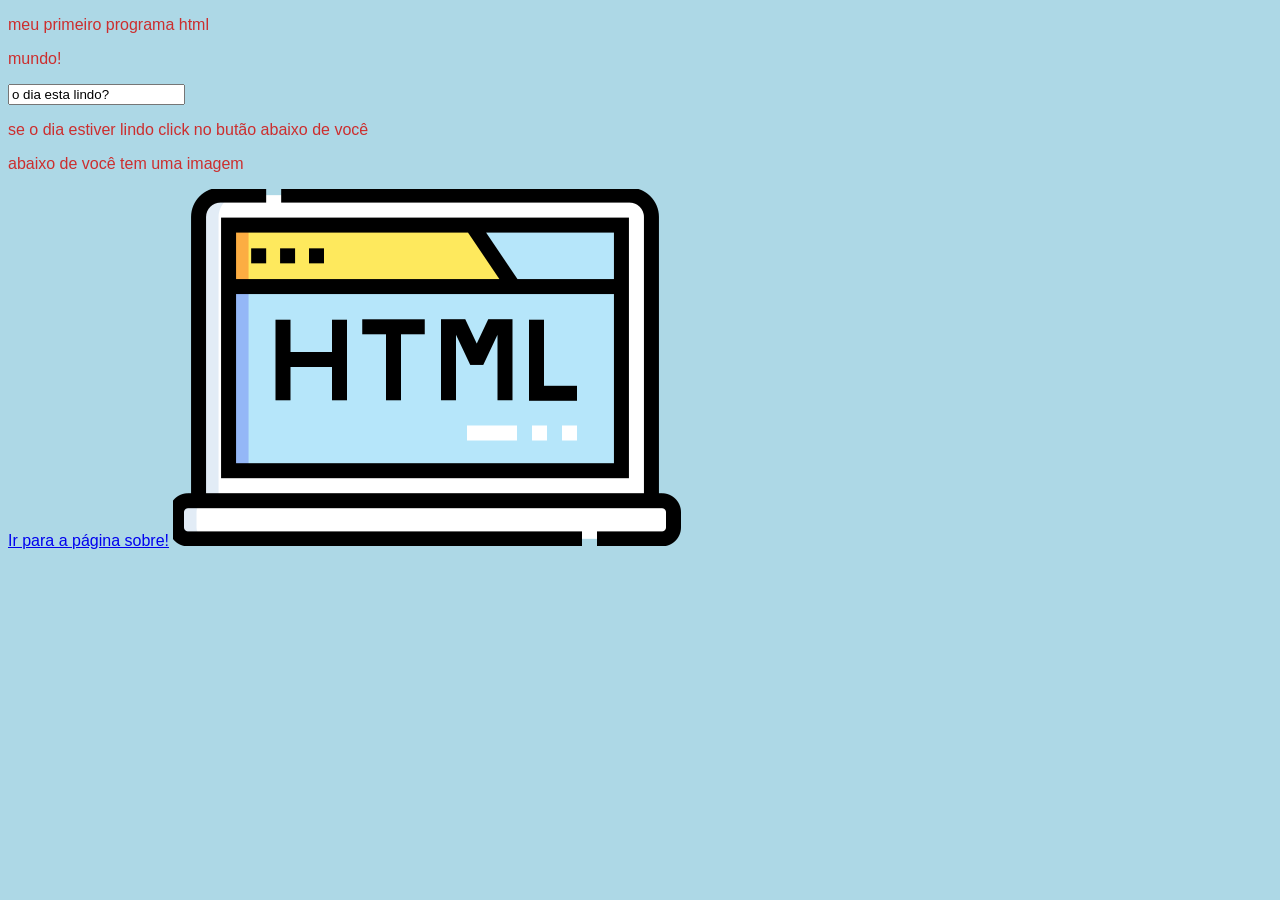
<file: index.html>
<!DOCTYPE html>
<html lang="pt-br">
<head>
    <meta charset="UTF-8">
    <meta name="viewport" content="width=device-width, initial-scale=1.0">
    <title>"meu primeiro programa"</title>
</head>
<body>
   <p id="mensagem">olá</p>
   <div data-nome="joao" data-idade="18"></div>
   <p id="mensagem2">mundo!</p>
   <script>
         document.getElementById("mensagem").innerHTML = "meu primeiro programa html";
   </script>
   <input type ="text" value="o dia esta lindo?">
   <p id="mensagem3">se o dia estiver lindo click no butão abaixo de você</p>
         </script> 
       <link rel="stylesheet" href="aula.css">
       <p> abaixo de você tem uma imagem</p>
       
       
</html>
<!DOCTYPE html>
<html> 

    <head>
        <meta charset = "utf-8">
        <title>segunda pagina primeiro programa</title>
    </head>
    <body>
        <a href="sobre.html" target="_self">
            Ir para a página sobre!</a>
        </a>
    </body>
    <img src="foto/html.png.png" alt="imagem html">
</html>
<!DOCTYPE html>
<html lang="en">
<head>
    <meta charset="UTF-8">
    <meta name="viewport" content="width=device-width, initial-scale=1.0">
    <title> parte de conequeção</title>
</head>
<body class = "home">
   
</body>
    
</html>
</file>
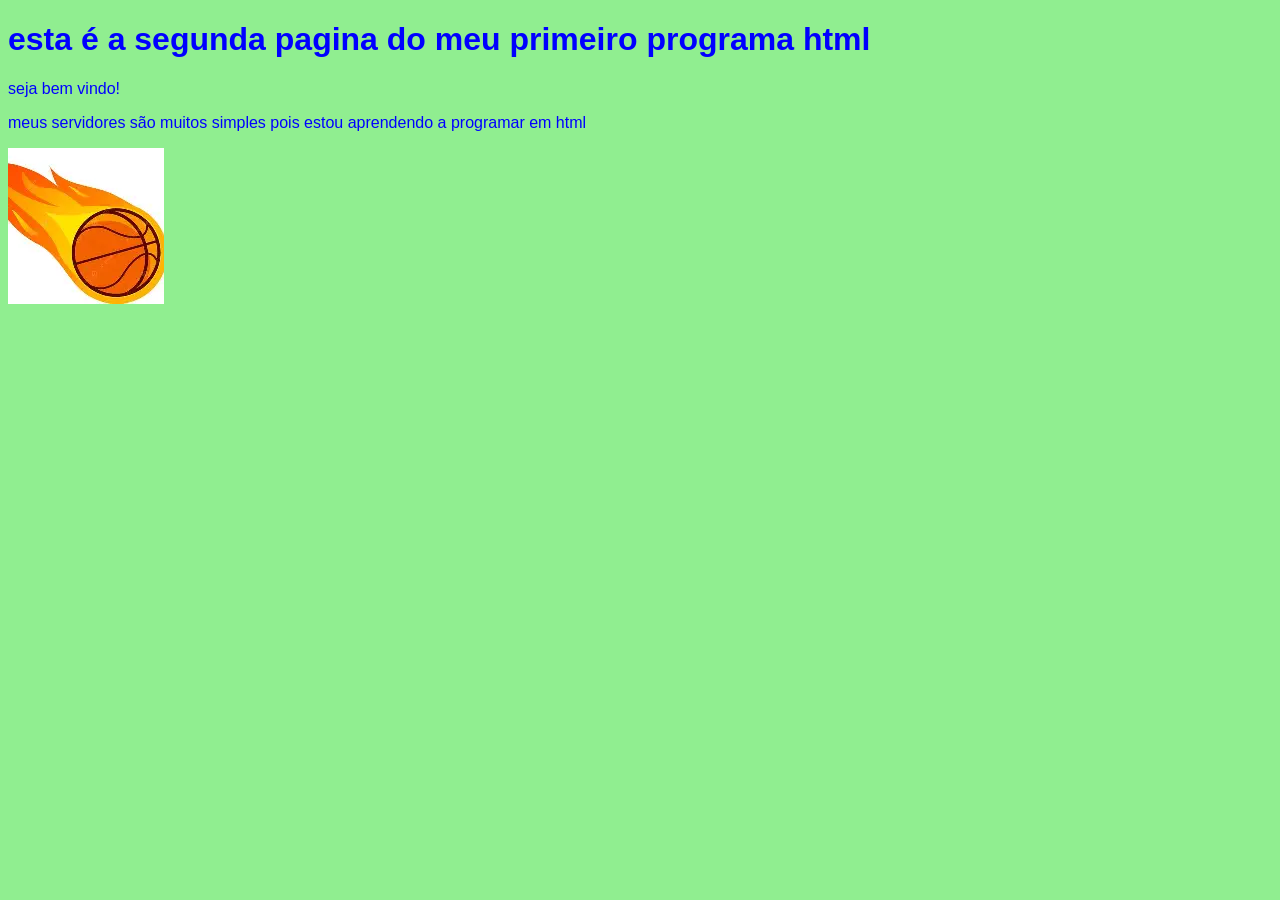
<file: sobre.html>
<!DOCTYPE html>
<html lang="pt-br">
    <head>
        <meta charset = "utf-8">
        <title>segunda pagina primeiro programa</title>
    </head>

        <h1>esta é a segunda pagina do meu primeiro programa html</h1>
      <p>seja bem vindo!</p>
      <p>meus servidores são muitos simples pois estou aprendendo a programar em html</p>
       <link rel="stylesheet" href="aula.css">
       <body class = "sobre">
       </body>
       <img src="foto/nc.webp" alt="imagem html sobre">
</html>
</file>
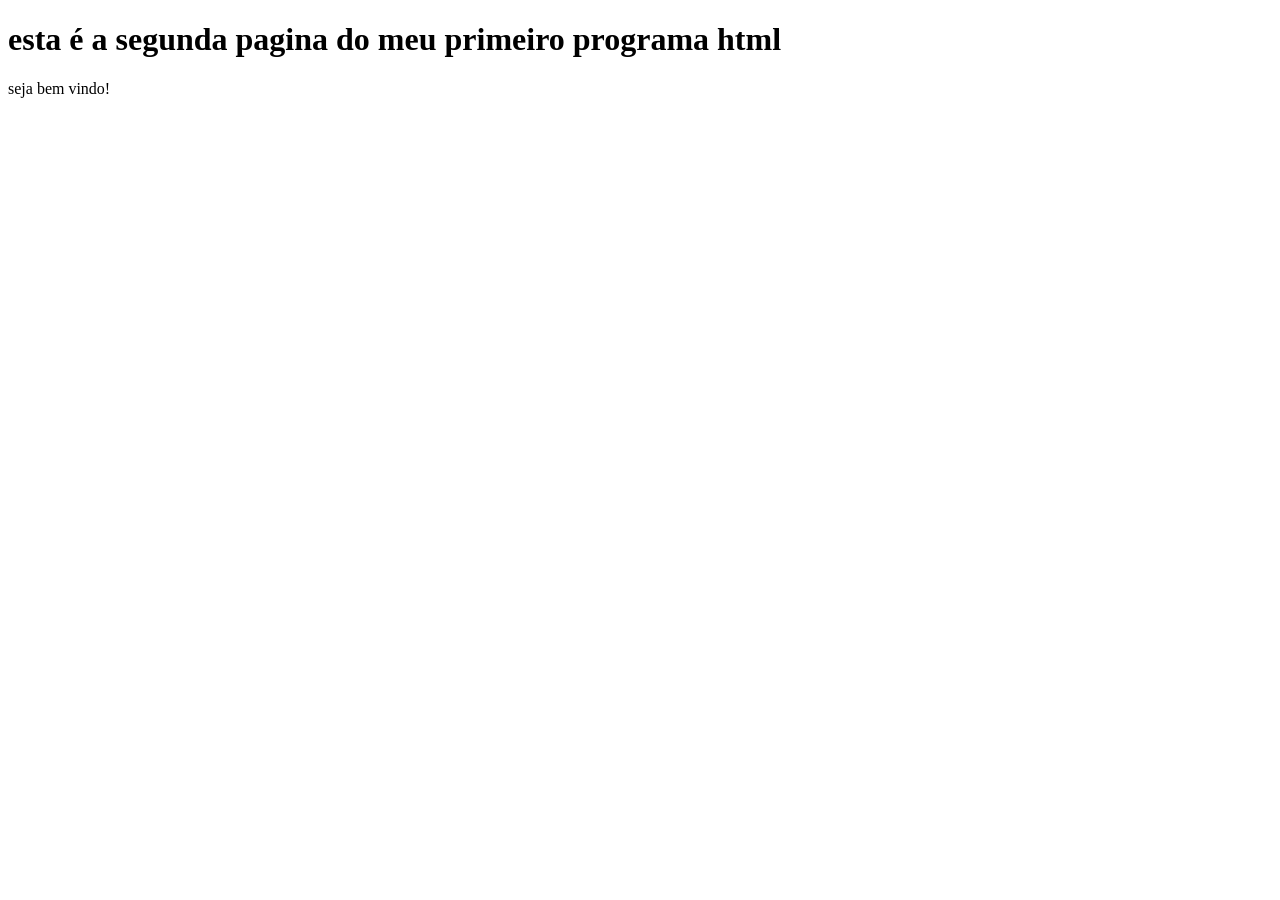
<file: MYPROGRAMA/sobre.html>
<!DOCTYPE html>
<html lang="pt-br">
    <head>
        <meta charset = "utf-8">
        <title>segunda pagina primeiro programa</title>
    </head>

        <h1>esta é a segunda pagina do meu primeiro programa html</h1>
      <p>seja bem vindo!</p>
</html>
</file>
<file: aula.css>
root{
    --cor-principal: #3498db;
    --cor-secundaria: #2ecc71;
    --cor-fundo: #ecf0f1;
    --cor-texto: black;
}
body {
  background-color: white;
}
/*estilo geral(padrão)da pagina*/
body{
    font-family: arial, sans-serif;
    margin:1,4;
}
/*só home*/
body.home{
    background: lightblue;
    color:#cc2e2e; /*cor texto vermelha*/
}
/*só sobre*/
body.sobre{
    background: lightgreen;
    color:blue; /*cor texto azul*/
}
</file>
